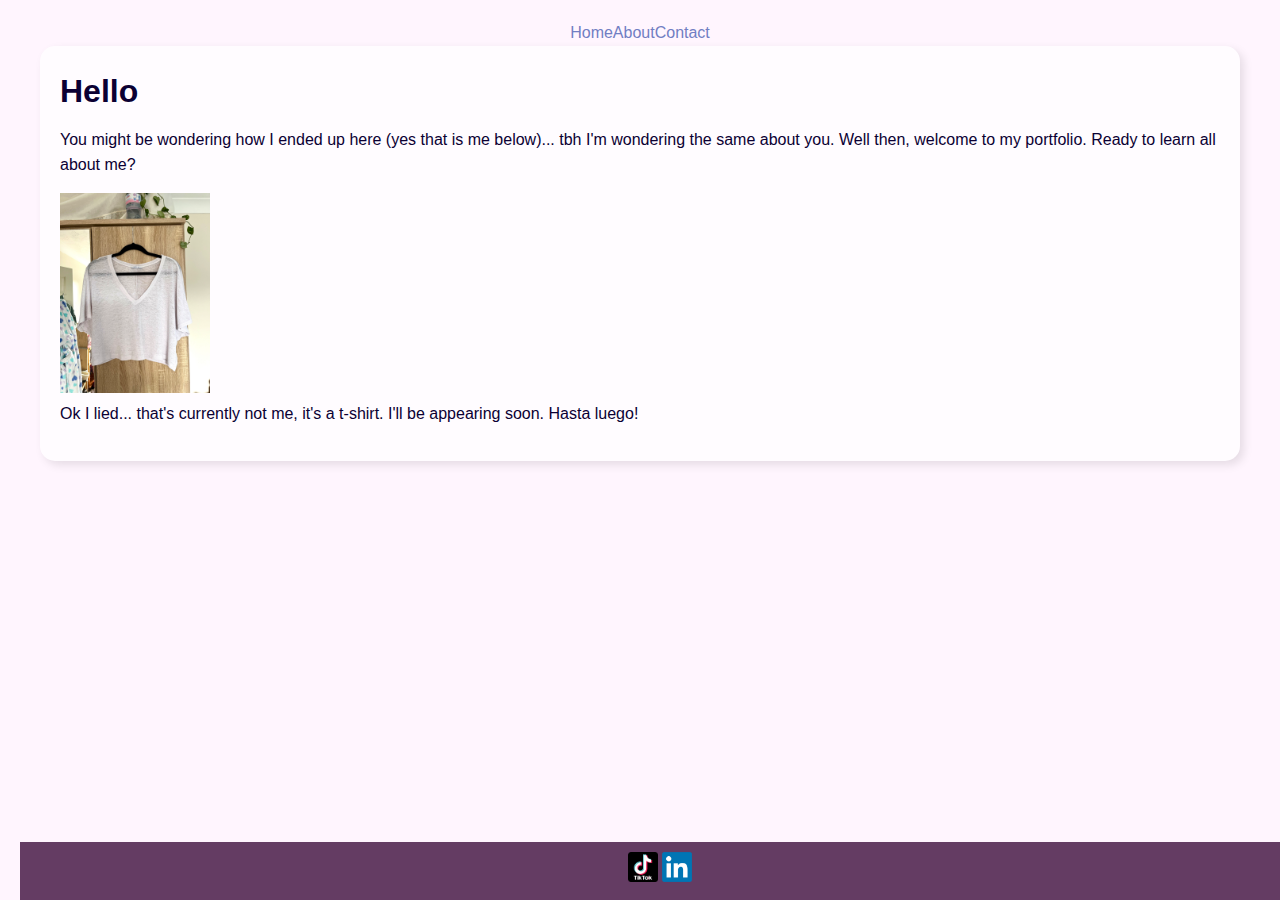
<file: index.html>
<!DOCTYPE html>
<html>
  <head>
    <title>Home</title>
    <meta charset="UTF-8">
    <meta name="viewport" content="width=device-width, initial-scale=1.0">
    <link rel="stylesheet" href="style.css">
  </head>
  <body>
    <nav>
        <ul>
            <li><a href="index.html">Home</a></li>
            <li><a href="about.html">About</a></li>
            <li><a href="contact.html">Contact</a></li>
        </ul>
    </nav>
    <div class="container">
      <h1>Hello</h1>
      <p>You might be wondering how I ended up here (yes that is me below)... tbh I'm wondering the same about you. Well then, welcome to my portfolio. Ready to learn all about me?</p>
      <img src="IMG_5409.jpeg" width="150">
      <p>Ok I lied... that's currently not me, it's a t-shirt. I'll be appearing soon. Hasta luego!</p>
    </div>
  </body>
  <footer>
    <a href="https://www.tiktok.com/@lauren.a.j?_t=ZN-8v2SKn8RvB1&_r=1" class="tiktok-link">
      <img src="tiktok-logo.png" alt="Tiktok Logo" class="tiktok-logo">
    </a>
    <a href="https://www.linkedin.com/in/lauren-jones-93265b16a/">
      <img src="linkedin-logo.png" alt="LinkedIn Logo" class="linkedin-logo">
    </a>
  </footer>
</html>
</file>
<file: style.css>
/*This resets the borders of everything. The star means do it to everything. We do this to make sure there are no strange gaps between things*/
* {
  margin: 0;
  padding: 0;
  box-sizing: border-box; /* Ensures padding and border are included in element's width/height */
}

/* Defining the color variables */
:root {
  --primary-color: #717ec3; /* Blue */
  --secondary-color: #643c63; /* Dark Pinky Purple */
  --background-color1: #fff5fe; /* Light Pink */
  --background-color2: #fffcff; /* Off-white */
  --text-color: #0b0033; /* Navy Blue */
  --body-font-family: verdana, sans-serif;
  --header-font-family: baskerville, serif;
}

nav ul {
    list-style-type: none;
    display: flex;
    justify-content: center;
    margin: 0;
    padding: 0;
}

body {
  font-family: var(--body-font-family);
  background-color: var(--background-color1);
  color: var(--text-color); 
  line-height: 1.6;
  margin: 20px; /* Adds space around the entire page */
}

/* Basic container for centering content */
.container {
    max-width: 1200px; /* Set maximum width for larger screens */
    margin: 0 auto; /* Center the container */
    padding: 20px; /* Add padding inside the container */
    border-radius: 15px; /* Rounds the corners of the box */
    background-color: var(--background-color2);
    box-shadow: 4px 4px 10px rgba(0, 0, 0, 0.1);
}

/* Headings styling */
h1, h2, h3, h4, h5, h6 {
    margin-bottom: 10px; /* Space below headings */
    color: var(--text-color);
    font-family: var(--heading-font-family);
}

/* Paragraph styling */
p {
    margin-bottom: 15px; /* Add space between paragraphs */
}

/* Links styling */
a {
    color: var(--primary-color); /* Set link color */
    text-decoration: none; /* Remove underline from links */
}

a:hover {
    text-decoration: underline; /* Add underline on hover */
}

/* Basic layout for a header */
header {
    background-color: var(--primary-color);
    color: var(--text-color);
    padding: 10px 0; /* Padding around header */
    text-align: center; /* Center text */
}

/* Basic layout for a footer */
footer {
    background-color: var(--secondary-color);
    color: var(--text-color);
    text-align: center; /* Center text */
    position: fixed; /* Fixed footer at the bottom */
    width: 100%; /* Full width */
    bottom: 0; /* Position at the bottom */
    padding: 10px 10px;
}

.tiktok-link {
  display: inline-block; /* Make the link behave like a block element, allowing the logo to fit */
}

.tiktok-logo {
  width: 30px; /* Adjust the size of the logo */
  height: auto; /* Maintain aspect ratio */
}

.linkedin-link {
  display: inline-block; /* Make the link behave like a block element, allowing the logo to fit */
}

.linkedin-logo {
  width: 30px; /* Adjust the size of the logo */
  height: auto; /* Maintain aspect ratio */
}
</file>
